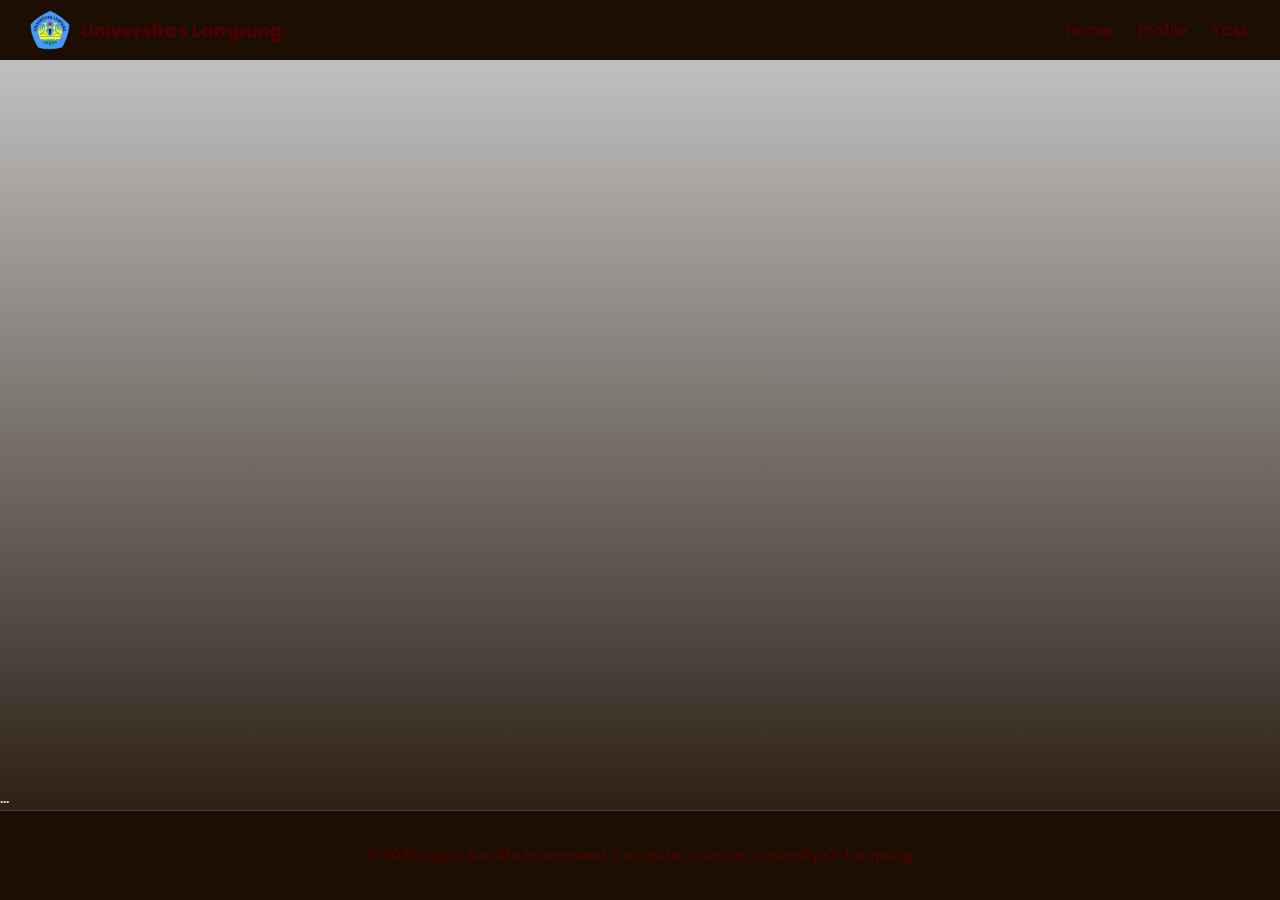
<file: index.html>
<!DOCTYPE html>
<html lang="en">
<head>
  <meta charset="UTF-8" />
  <meta name="viewport" content="width=device-width, initial-scale=1.0" />
  <title>My Portfolio</title>
  <link rel="stylesheet" href="style.css" />
  <link rel="icon" href="logo.png" />
</head>
<body>
  <header>
    <div class="left-header">
      <img src="logounila.png" alt="Logo" class="logo" />
      <span class="judul">Universitas Lampung</span>
    </div>
    <nav class="navbar">
      <a href="index.html">Home</a>
      <a href="profile.html">Profile</a>
      <a href="project.html">Task</a>
    </nav>
  </header>

  <main>
    <section class="hero">
      <h1 class="reveal-text">halloww 𐙚 </h1>
    </section>
  </main>
    ...
  <footer>
    <p>&copy; 2025 Lugita Sandika Prameswari. Computer Science. University Of Lampung.</p>
  </footer>

  <script>
    const slideContainer = document.querySelector(".carousel-slide");
    const slides = document.querySelectorAll(".carousel-slide img");
    const prevBtn = document.querySelector(".prev");
    const nextBtn = document.querySelector(".next");

    let currentIndex = 0;

    function updateSlide() {
      const slideWidth = slides[0].clientWidth;
      slideContainer.style.transform = `translateX(-${currentIndex * slideWidth}px)`;

    }

    nextBtn.addEventListener("click", () => {
      currentIndex = (currentIndex + 1) % slides.length;
      updateSlide();
    });

    prevBtn.addEventListener("click", () => {
      currentIndex = (currentIndex - 1 + slides.length) % slides.length;
      updateSlide();
    });

    window.addEventListener("resize", updateSlide);
    updateSlide();
  </script>
</body>
</html>
</file>
<file: style.css>
@import url('https://fonts.googleapis.com/css2?family=Poppins&display=swap');

:root {
  --bg-dark: #1c0e02;         /* coklat tua */
  --text-light: #f5eae0;
  --accent: #81818166;          /* maroon */
  --subtle: #4e0000;          /* maroon muda */
  --gray-dark: #5e4b4b;
}


* {
  box-sizing: border-box;
}

body {
  margin: 0;
  font-family: 'Poppins', sans-serif;
  background: linear-gradient(360deg, var(--bg-dark), var(--accent));
  color: var(--text-light);
  min-height: 100vh;
  display: flex;
  flex-direction: column;
}

/* ===== HEADER ===== */
header {
  background-color: var(--bg-dark);
  display: flex;
  justify-content: space-between;
  align-items: center;
  padding: 10px 30px;
  position: sticky;
  top: 0;
  z-index: 10;
}

.left-header {
  display: flex;
  align-items: center;
}

.logo {
  height: 40px;
  margin-right: 10px;
}

.judul {
  font-size: 18px;
  font-weight: bold;
  color: var(--subtle);
}

.navbar a {
  color: var(--subtle);
  text-decoration: none;
  margin-left: 20px;
  font-weight: 500;
}

.navbar a:hover {
  color: var(--accent);
}

/* ===== MAIN CONTENT ===== */
main {
  flex: 1;
  display: flex;
  align-items: center;
  justify-content: center;
  padding: 40px 20px;
}

/* ===== HERO ===== */
.hero {
  max-width: 600px;
  text-align: center;
}

.hero h1 {
  font-size: 36px;
  margin-bottom: 16px;
  color: #460202; /* warna terang agar kontras di background maroon */
}
.hero p {
  font-size: 18px;
  color: var(--accent);
  margin-bottom: 24px;
  font-weight: 600;
}

.button {
  background-color: var(--accent);
  color: var(--bg-dark);
  padding: 12px 24px;
  border: none;
  text-decoration: none;
  font-weight: bold;
  border-radius: 8px;
  transition: 0.3s;
  cursor: pointer;
}

.button:hover {
  background-color: var(--subtle);
  color: var(--bg-dark);
}

/* ===== ANIMATIONS ===== */
@keyframes effectText {
  from {
    max-width: 0;
  }
  to {
    max-width: 500px;
  }
}

@keyframes changeText {
  0% {
    content: attr(data-animasi1);
  }
  100% {
    content: attr(data-animasi2);
  }
}

.animasi-teks::before {
  content: attr(data-animasi2);
  color: var(--accent);
  font-weight: bold;
  display: inline-flex;
  overflow: hidden;
  animation: effectText 1s linear infinite alternate, changeText 4s linear infinite;
}

.reveal-text {
  overflow: hidden;
  white-space: nowrap;
  max-width: 0;
  animation: effectText 3s ease-out forwards;
}

/* ========= PROFILE.HTML ========= */
.profile-main {
  display: flex;
  flex-direction: column;
  align-items: center;
  padding: 40px 20px;
  text-align: center;
  color: rgb(252, 249, 249);
}

.profile-box {
  background-color: rgba(255, 255, 255, 0.08);
  padding: 30px;
  border-radius: 16px;
  box-shadow: 0 8px 20px rgba(0, 0, 0, 0.3);
  max-width: 400px;
  width: 100%;
  margin-bottom: 40px;
}

.profile-photo {
  width: 150px;
  height: 150px;
  object-fit: cover;
  border-radius: 50%;
  border: 4px solid var(--accent);
  margin-bottom: 20px;
}

/* ===== PROJECT.HTML ===== */
.project-main {
  display: flex;
  flex-direction: column;
  gap: 40px;
  max-width: 1200px; /* Lebarkan container project */
  width: 100%;
  margin: 0 auto;
  padding: 40px 20px;
}

section {
  margin-bottom: 50px;
}

section h2 {
  font-size: 28px;
  margin-bottom: 20px;
  color: var(--subtle);
  border-bottom: 2px solid var(--accent);
  padding-bottom: 10px;
}

.document-container {
  display: flex;
  flex-direction: column;
  gap: 50px;
}

.doc-box {
  background: none;
  padding: 0;
  border: none;
  box-shadow: none;
}

.doc-box h4 {
  margin-bottom: 10px;
  color: var(--subtle);
}

/* Tampilan PDF dan PPT embed - diperlebar */
iframe.doc-frame {
  width: 900px;
  height: 500px; 
  border: none;
  border-radius: 8px;
  margin-bottom: 0;
}

iframe.doc-frame-pdf {
  width: 600px;
  height: 800px; 
  border: none;
  border-radius: 8px;
  margin-bottom: 0;
}

/* Untuk tampilan video */
iframe.youtube-frame {
  width: 900px;
  height: 500px;
  border-radius: 8px;
  border: none;
}

/* ======== FOOTER ======== */
footer {
  background-color: var(--bg-dark);
  color: var(--subtle);
  text-align: center;
  padding: 20px 0;
  border-top: 1px solid var(--accent);
  font-size: 14px;
}

.profile-main {
  position: relative;
  display: flex;
  flex-direction: column;
  align-items: center;
  padding: 40px 20px;
  text-align: center;
  color: rgb(78, 4, 4);
  background-image: url('assets/leopard2.jpg'); 
  background-size: cover;
  background-position: center;
  background-repeat: no-repeat;
  z-index: 1;
}

.profile-main::before {
  content: "";
  position: absolute;
  top: 0;
  left: 0;
  width: 100%;
  height: 100%;
  background-color: rgba(1, 13, 23, 0.6); 
  z-index: -1;
}

.carousel-container {
  position: relative;
  width: 200px;
  height: 200px;
  overflow: hidden;
  margin: 0 auto;
}

.carousel-slide {
  display: flex;
  width: 600px; /* 3 gambar x 200px */
  transition: transform 0.4s ease-in-out;
}

.profile-photo {
  width: 200px;
  height: 200px;
  object-fit: cover;
  flex-shrink: 0;
  border-radius: 10px;
}

.prev, .next {
  position: absolute;
  top: 50%;
  transform: translateY(-50%);
  background-color: rgba(255, 255, 255, 0.7);
  border: none;
  font-size: 20px;
  cursor: pointer;
  padding: 4px 10px;
  border-radius: 50%;
  z-index: 1;
}

.prev {
  left: -25px;
}

.next {
  right: -25px;
}
 
.document-container {
  display: grid;
  grid-template-columns: repeat(auto-fit, minmax(320px, 1fr));
  gap: 30px;
  justify-content: center;
}

.doc-box {
  background-color: rgba(255, 255, 255, 0.08);
  border-radius: 12px;
  padding: 20px;
  box-shadow: 0 4px 12px rgba(0, 0, 0, 0.2);
  text-align: center;
  transition: transform 0.3s ease;
}

.doc-box:hover {
  transform: translateY(-5px);
}

.doc-box h4 {
  color: var(--subtle);
  margin-bottom: 10px;
}

iframe.doc-frame-pdf,
iframe.youtube-frame {
  width: 100%;
  height: 300px;
  border-radius: 8px;
  border: none;
}
.doc-box {
  background-color: rgba(255, 255, 255, 0.08);
  border-radius: 12px;
  padding: 20px;
  margin-bottom: 30px; /* ⬅️ Tambahkan ini */
  box-shadow: 0 4px 12px rgba(0, 0, 0, 0.2);
  text-align: center;
  transition: transform 0.3s ease;
}
</file>
